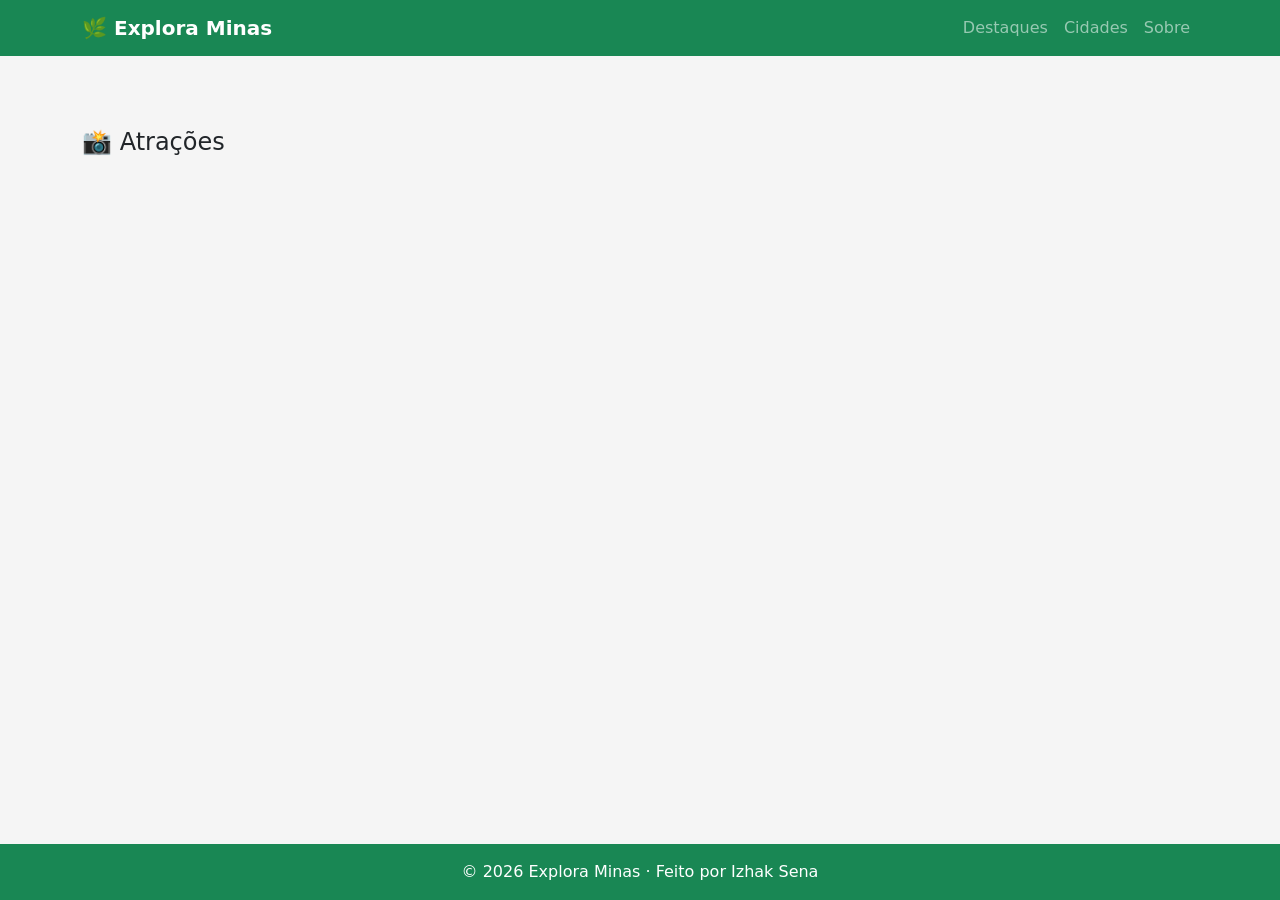
<file: detalhe.html>
<!DOCTYPE html>
<html lang="pt-BR">
<head>
  <meta charset="UTF-8">
  <meta name="viewport" content="width=device-width, initial-scale=1.0">
  <title>Detalhes - Explora Minas</title>
  <link href="https://cdn.jsdelivr.net/npm/bootstrap@5.3.3/dist/css/bootstrap.min.css" rel="stylesheet">
  <link rel="stylesheet" href="assets/css/styles.css">
</head>
<body class="d-flex flex-column min-vh-100">

<!-- Navbar -->
<nav class="navbar navbar-expand-lg navbar-dark bg-success">
  <div class="container">
    <a class="navbar-brand fw-bold" href="index.html">🌿 Explora Minas</a>
    <button class="navbar-toggler" type="button" data-bs-toggle="collapse" data-bs-target="#menu">
      <span class="navbar-toggler-icon"></span>
    </button>
    <div class="collapse navbar-collapse" id="menu">
      <ul class="navbar-nav ms-auto">
        <li class="nav-item"><a class="nav-link" href="index.html#destaques">Destaques</a></li>
        <li class="nav-item"><a class="nav-link" href="index.html#cidades">Cidades</a></li>
        <li class="nav-item"><a class="nav-link" href="index.html#sobre">Sobre</a></li>
      </ul>
    </div>
  </div>
</nav>

<main class="container flex-fill mt-4">

  <!-- Seção 1: Informações gerais da cidade -->
  <section class="mb-5" id="detalhe-info">
    <!-- Preenchido pelo JS -->
  </section>

  <!-- Seção 2: Atrações / Fotos vinculadas -->
  <section class="mb-5">
    <h4 class="mb-3">📸 Atrações</h4>
    <div class="row" id="atracoes-container">
      <!-- Preenchido pelo JS -->
    </div>
  </section>

</main>

<!-- Footer -->
<footer class="bg-success text-white text-center py-3 mt-auto">
  <p class="mb-0">© 2026 Explora Minas · Feito por Izhak Sena</p>
</footer>

<script src="https://cdn.jsdelivr.net/npm/bootstrap@5.3.3/dist/js/bootstrap.bundle.min.js"></script>
<script src="assets/js/app.js"></script>
</body>
</html>
</file>
<file: assets/css/styles.css>
/* Geral */
body {
  background-color: #f5f5f5;
}

/* Animaçao  cards */
.card {
  transition: transform 0.2s, box-shadow 0.2s;
}

.card:hover {
  transform: translateY(-5px);
  box-shadow: 0 8px 20px rgba(0, 0, 0, 0.15);
}

/* Carrossel */
.carousel-item img {
  object-fit: cover;
  height: 420px;
  width: 100%;
}

/* Responsividade cell */
@media (max-width: 768px) {
  .carousel-item img {
    height: 220px;
  }

  .carousel-caption {
    display: none !important;
  }

  .card-img-top {
    height: 160px !important;
  }
}
</file>
